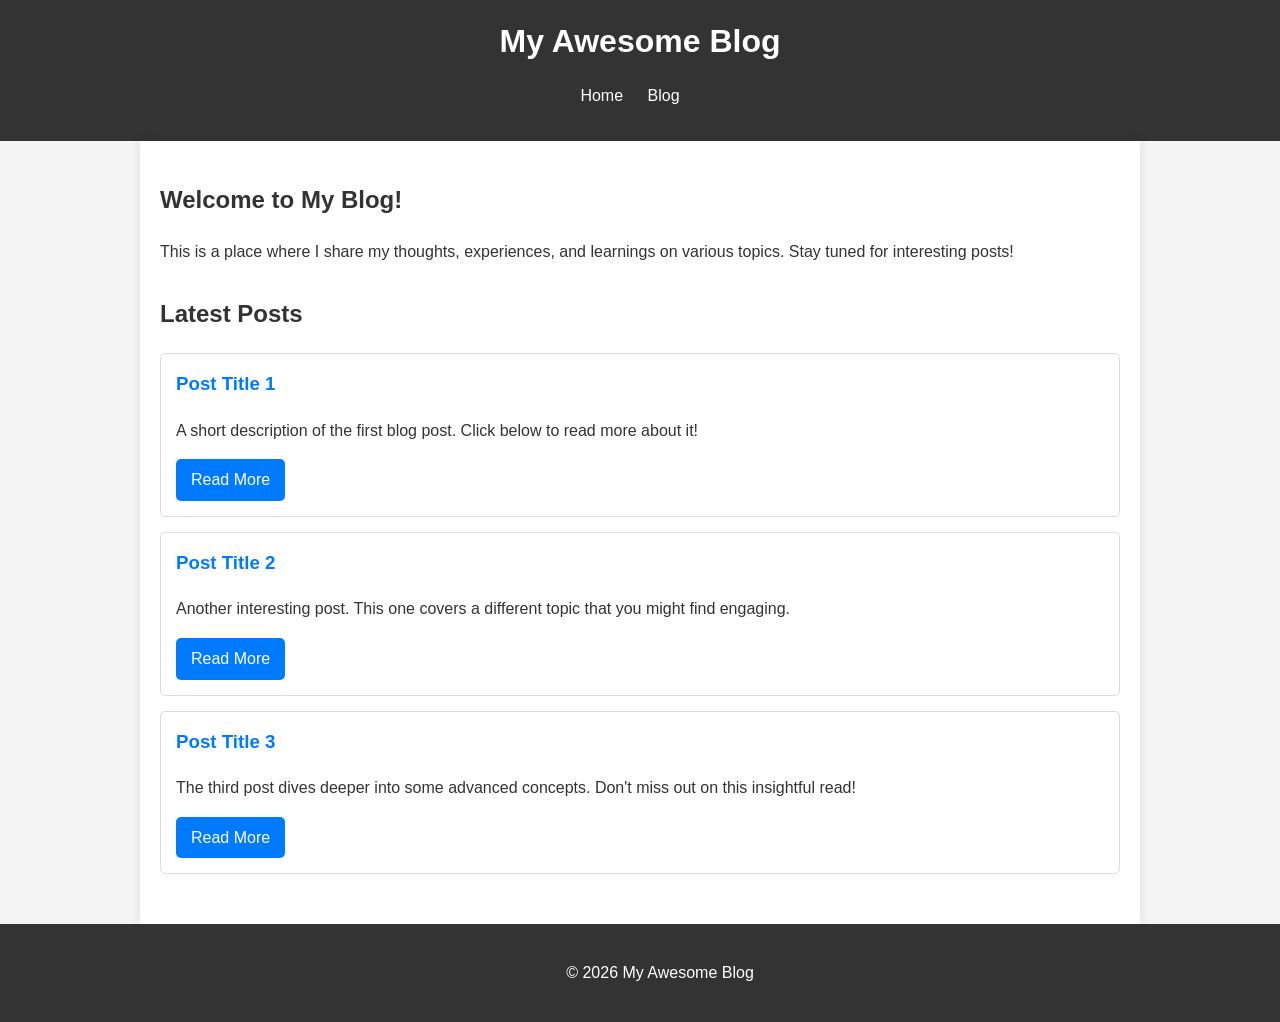
<file: index.html>
<!DOCTYPE html>
<html lang="en">
<head>
    <meta charset="UTF-8">
    <meta name="viewport" content="width=device-width, initial-scale=1.0">
    <title>My Awesome Blog</title>
    <link rel="stylesheet" href="style.css">
</head>
<body>
    <header>
        <h1>My Awesome Blog</h1>
        <nav>
            <ul>
                <li><a href="index.html">Home</a></li>
                <li><a href="blog.html">Blog</a></li>
            </ul>
        </nav>
    </header>

    <main>
        <section class="intro">
            <h2>Welcome to My Blog!</h2>
            <p>This is a place where I share my thoughts, experiences, and learnings on various topics. Stay tuned for interesting posts!</p>
        </section>

        <section class="blog-posts">
            <h2>Latest Posts</h2>
            <div class="post-card">
                <h3>Post Title 1</h3>
                <p>A short description of the first blog post. Click below to read more about it!</p>
                <a href="blog.html#post1" class="read-more">Read More</a>
            </div>
            <div class="post-card">
                <h3>Post Title 2</h3>
                <p>Another interesting post. This one covers a different topic that you might find engaging.</p>
                <a href="blog.html#post2" class="read-more">Read More</a>
            </div>
            <div class="post-card">
                <h3>Post Title 3</h3>
                <p>The third post dives deeper into some advanced concepts. Don't miss out on this insightful read!</p>
                <a href="blog.html#post3" class="read-more">Read More</a>
            </div>
        </section>
    </main>

    <footer>
        <p>&copy; 2026 My Awesome Blog</p>
    </footer>
</body>
</html>
</file>
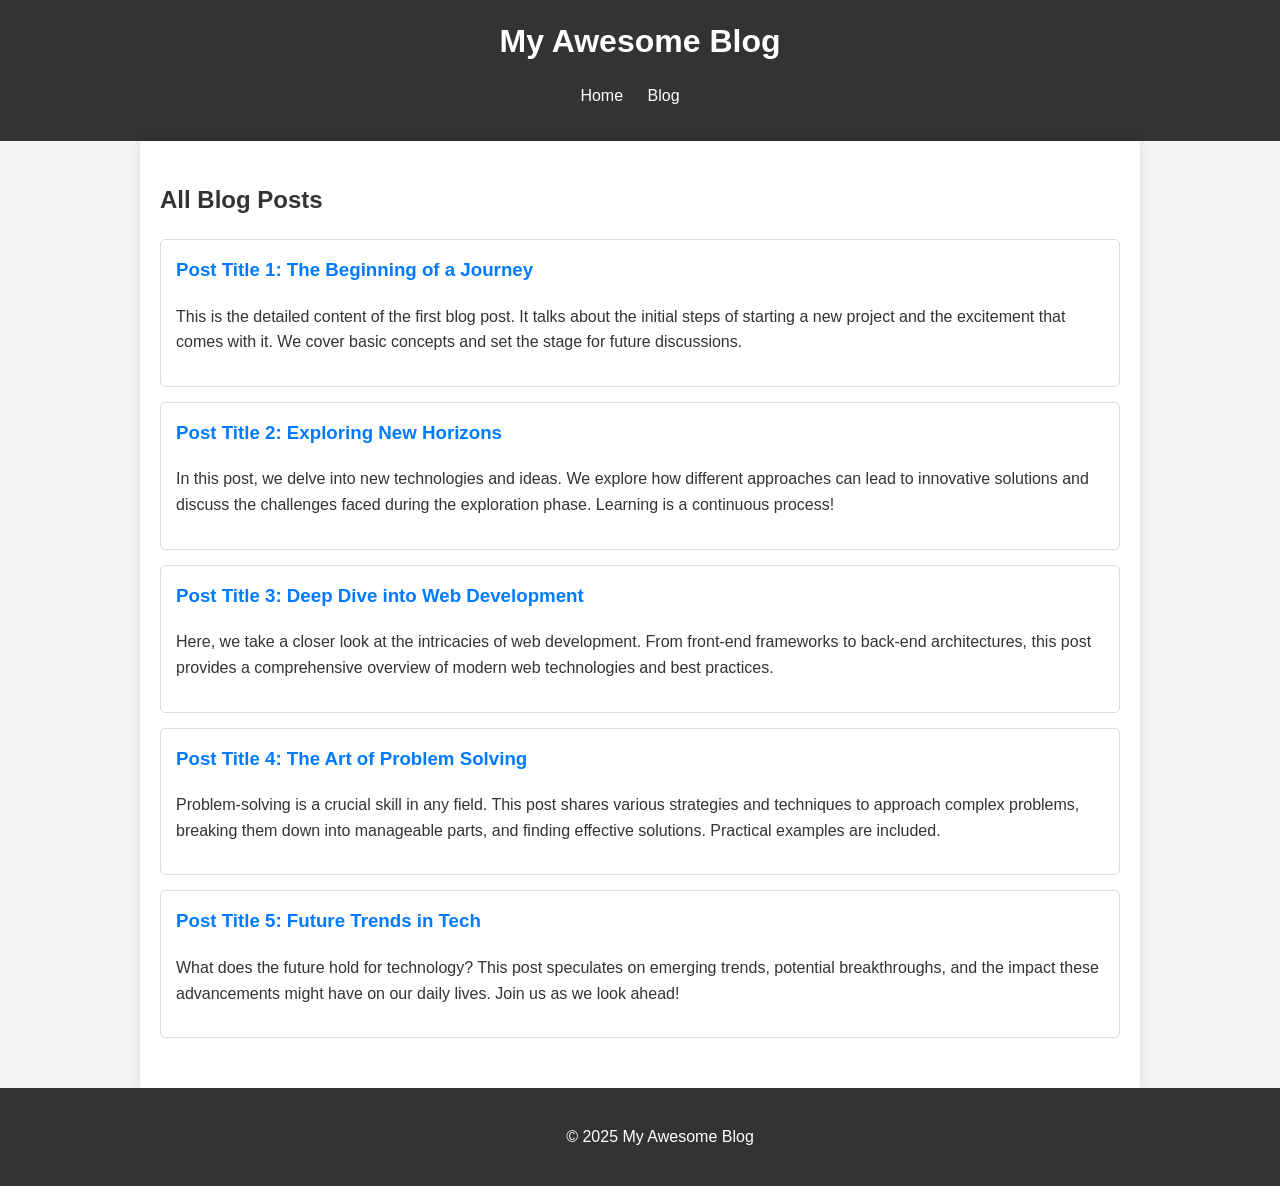
<file: blog.html>
<!DOCTYPE html>
<html lang="en">
<head>
    <meta charset="UTF-8">
    <meta name="viewport" content="width=device-width, initial-scale=1.0">
    <title>Blog Posts</title>
    <link rel="stylesheet" href="style.css">
</head>
<body>
    <header>
        <h1>My Awesome Blog</h1>
        <nav>
            <ul>
                <li><a href="index.html">Home</a></li>
                <li><a href="blog.html">Blog</a></li>
            </ul>
        </nav>
    </header>

    <main>
        <section class="blog-list">
            <h2>All Blog Posts</h2>
            <article id="post1" class="blog-post">
                <h3>Post Title 1: The Beginning of a Journey</h3>
                <p>This is the detailed content of the first blog post. It talks about the initial steps of starting a new project and the excitement that comes with it. We cover basic concepts and set the stage for future discussions.</p>
            </article>
            <article id="post2" class="blog-post">
                <h3>Post Title 2: Exploring New Horizons</h3>
                <p>In this post, we delve into new technologies and ideas. We explore how different approaches can lead to innovative solutions and discuss the challenges faced during the exploration phase. Learning is a continuous process!</p>
            </article>
            <article id="post3" class="blog-post">
                <h3>Post Title 3: Deep Dive into Web Development</h3>
                <p>Here, we take a closer look at the intricacies of web development. From front-end frameworks to back-end architectures, this post provides a comprehensive overview of modern web technologies and best practices.</p>
            </article>
            <article id="post4" class="blog-post">
                <h3>Post Title 4: The Art of Problem Solving</h3>
                <p>Problem-solving is a crucial skill in any field. This post shares various strategies and techniques to approach complex problems, breaking them down into manageable parts, and finding effective solutions. Practical examples are included.</p>
            </article>
            <article id="post5" class="blog-post">
                <h3>Post Title 5: Future Trends in Tech</h3>
                <p>What does the future hold for technology? This post speculates on emerging trends, potential breakthroughs, and the impact these advancements might have on our daily lives. Join us as we look ahead!</p>
            </article>
        </section>
    </main>

    <footer>
        <p>&copy; 2025 My Awesome Blog</p>
    </footer>
</body>
</html>
</file>
<file: style.css>
body {
    font-family: Arial, sans-serif;
    margin: 0;
    line-height: 1.6;
    background-color: #f4f4f4;
    color: #333;
}

header {
    background: #333;
    color: #fff;
    padding: 1rem 0;
    text-align: center;
}

header h1 {
    margin: 0;
}

nav ul {
    padding: 0;
    list-style: none;
}

nav ul li {
    display: inline;
    margin-right: 20px;
}

nav a {
    color: #fff;
    text-decoration: none;
}

main {
    padding: 20px;
    max-width: 960px;
    margin: auto;
    background: #fff;
    box-shadow: 0 0 10px rgba(0,0,0,0.1);
}

.intro, .blog-posts, .blog-list {
    margin-bottom: 30px;
}

.post-card, .blog-post {
    background: #fff;
    border: 1px solid #ddd;
    padding: 15px;
    margin-bottom: 15px;
    border-radius: 5px;
}

.post-card h3, .blog-post h3 {
    margin-top: 0;
    color: #007bff;
}

.read-more {
    display: inline-block;
    background: #007bff;
    color: #fff;
    padding: 8px 15px;
    text-decoration: none;
    border-radius: 5px;
}

.read-more:hover {
    background: #0056b3;
}

footer {
    text-align: center;
    padding: 20px;
    background: #333;
    color: #fff;
    position: relative;
    bottom: 0;
    width: 100%;
}
</file>
